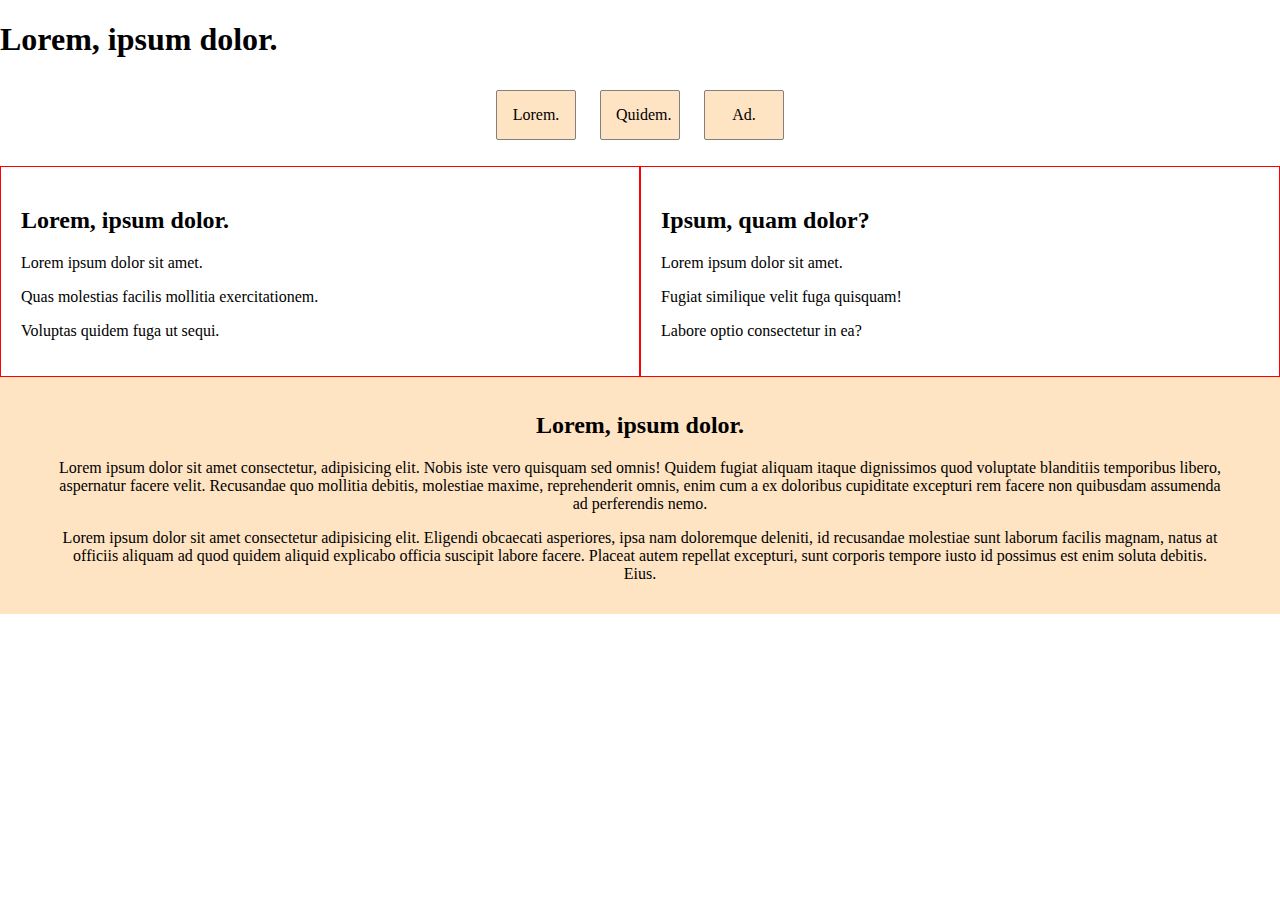
<file: index.html>
<!DOCTYPE html>
<html lang="en">
  <head>
    <meta charset="UTF-8" />
    <meta http-equiv="X-UA-Compatible" content="IE=edge" />
    <meta name="viewport" content="width=device-width, initial-scale=1.0" />
    <link rel="stylesheet" href="./css/style.css" />
    <title>Document</title>
  </head>
  <body>
    <header>
      <!-- <img src="./imgs/logo.jpg" alt="" /> -->
      <h1>Lorem, ipsum dolor.</h1>
      <ul class="menuItems">
        <li class="menuItem"><a href="#">Lorem.</a></li>
        <li class="menuItem"><a href="#">Quidem.</a></li>
        <li class="menuItem"><a href="#">Ad.</a></li>
      </ul>
    </header>
    <main>
      <section class="news">
        <article class="newsItem">
          <h2>Lorem, ipsum dolor.</h2>
          <p>Lorem ipsum dolor sit amet.</p>
          <p>Quas molestias facilis mollitia exercitationem.</p>
          <p>Voluptas quidem fuga ut sequi.</p>
        </article>
        <article class="newsItem">
          <h2>Ipsum, quam dolor?</h2>
          <p>Lorem ipsum dolor sit amet.</p>
          <p>Fugiat similique velit fuga quisquam!</p>
          <p>Labore optio consectetur in ea?</p>
        </article>
      </section>
      <section class="rools">
        <article class="roolsItem">
          <h2>Lorem, ipsum dolor.</h2>
          <p>
            Lorem ipsum dolor sit amet consectetur, adipisicing elit. Nobis iste
            vero quisquam sed omnis! Quidem fugiat aliquam itaque dignissimos
            quod voluptate blanditiis temporibus libero, aspernatur facere
            velit. Recusandae quo mollitia debitis, molestiae maxime,
            reprehenderit omnis, enim cum a ex doloribus cupiditate excepturi
            rem facere non quibusdam assumenda ad perferendis nemo.
          </p>
          <p>
            Lorem ipsum dolor sit amet consectetur adipisicing elit. Eligendi
            obcaecati asperiores, ipsa nam doloremque deleniti, id recusandae
            molestiae sunt laborum facilis magnam, natus at officiis aliquam ad
            quod quidem aliquid explicabo officia suscipit labore facere.
            Placeat autem repellat excepturi, sunt corporis tempore iusto id
            possimus est enim soluta debitis. Eius.
          </p>
        </article>
      </section>
    </main>
  </body>
</html>
</file>
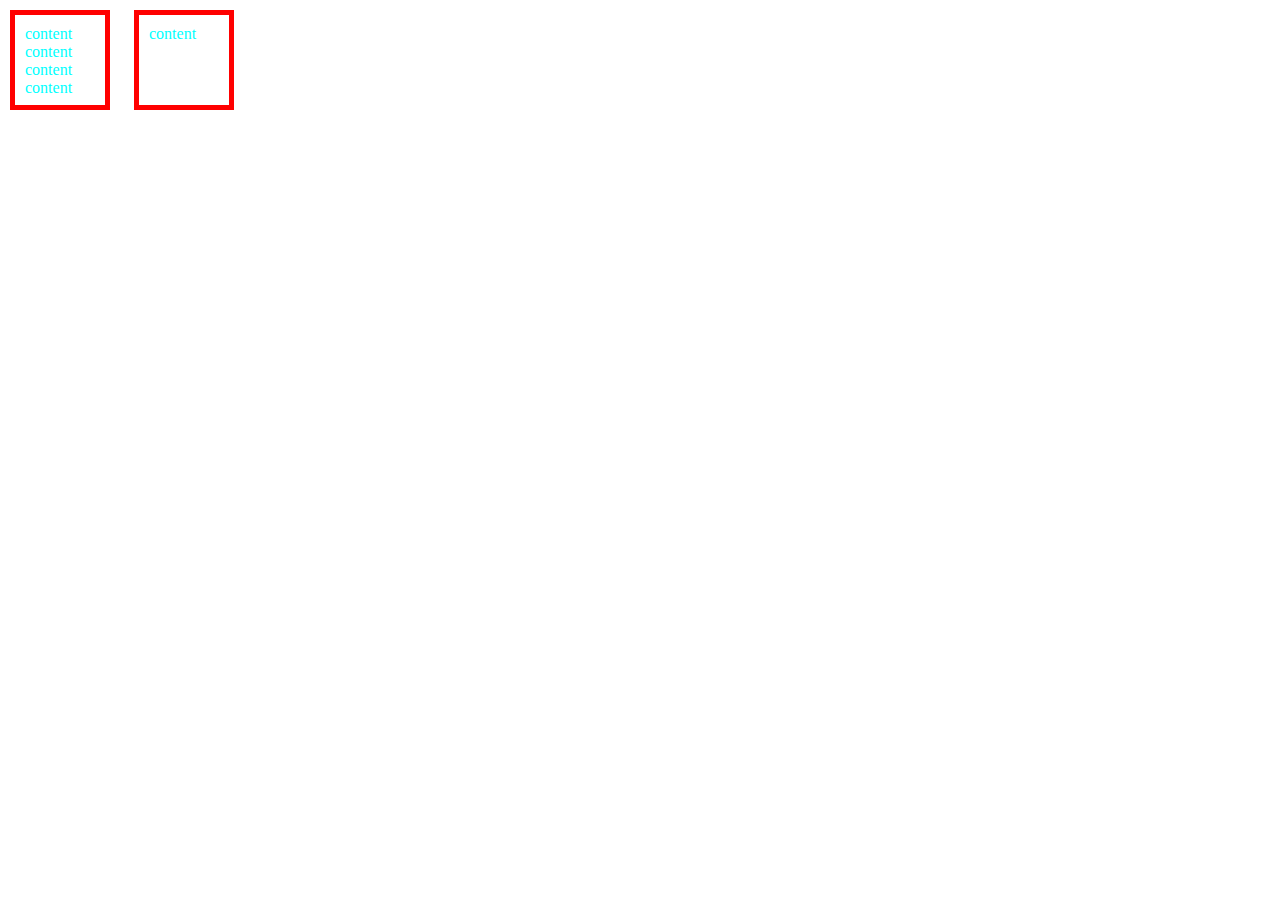
<file: box-model-theory.html>
<!DOCTYPE html>
<html lang="en">
  <head>
    <meta charset="UTF-8" />
    <meta http-equiv="X-UA-Compatible" content="IE=edge" />
    <meta name="viewport" content="width=device-width, initial-scale=1.0" />
    <title>Document</title>
    <style>
      body {
        margin: 0;
        color: aqua;
      }

      * {
        box-sizing: border-box;
      }

      div {
        display: inline-block;
        vertical-align: top;
        width: 100px;
        height: 100px;

        padding: 10px;

        border: 5px solid red;

        margin: 10px;
      }
      /* real-width = content + borders + paddings */
      /* content-box: width = content */
      /* border-box:  width = real-width */
    </style>
  </head>
  <body>
    <div>content content content content </div>
    <div>content</div>
  </body>
</html>
</file>
<file: css/style.css>
* {
  box-sizing: border-box;
}

body {
  margin: 0px;
}

.menuItems {
  list-style: none;
  padding: 0;
  text-align: center;
}

.menuItem {
  display: inline-block;
  border: 1px solid grey;
  border-radius: 2px;
  padding: 15px;
  width: 80px;
  margin: 10px;
  background-color: bisque;
}

a {
  color: inherit;
  text-decoration: none;
}

.newsItem {
  display: inline-block;
  width: 50%;
  border: 1px solid red;
  vertical-align: top;
  padding: 20px;
}

main {
  font-size: 0;
}

/* h2 {
  font-size: 18px;
}
p {
  font-size: 14px;
} */

.newsItem,
.roolsItem {
  font-size: initial;
}

.rools {
  background-color: bisque;
}

/* Лайфхак для домашки 2 */
.roolsItem {
  max-width: 1200px; /* обмежити ширину блока */
  width: 100%;
  margin: 0 auto; /* розташувати цей блок посередині, встановив збоків автоматичні (тут однакові) марджини */
  text-align: center;
  padding: 15px;
}
</file>
